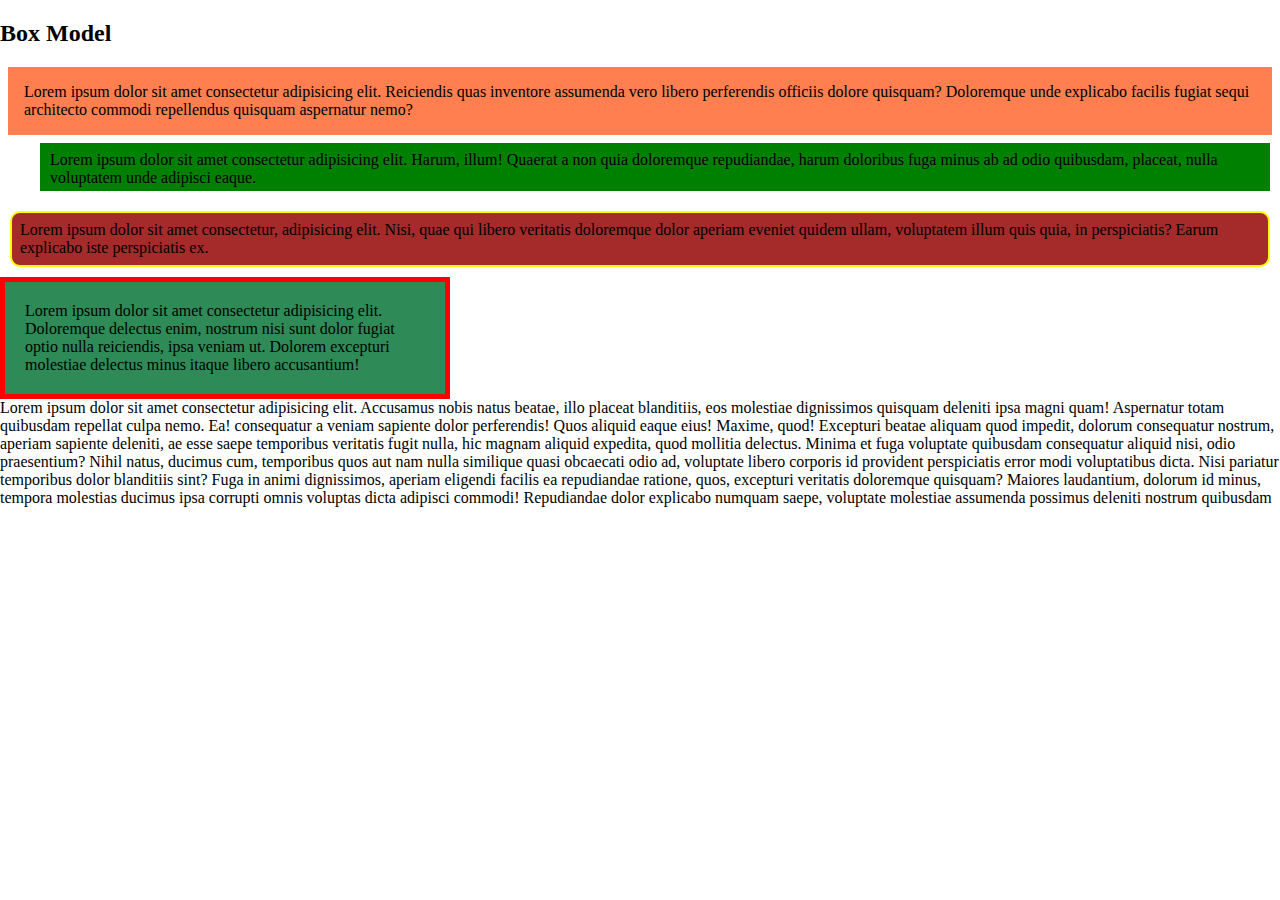
<file: aula2209.html>
<!DOCTYPE html>
<html lang="pt">

<head>
    <meta charset="UTF-8">
    <meta http-equiv="X-UA-Compatible" content="IE=edge">
    <meta name="viewport" content="width=device-width, initial-scale=1.0">
    <title>Document</title>
    <link rel="stylesheet" href="css/styles2209.css">
</head>

<body>
    <h2>Box Model</h2>
    <div class="box1">
        Lorem ipsum dolor sit amet consectetur adipisicing elit. Reiciendis
        quas inventore assumenda vero libero perferendis officiis dolore quisquam?
        Doloremque unde explicabo facilis
        fugiat sequi architecto commodi repellendus quisquam aspernatur nemo?

    </div>

    <div class="box2">
        Lorem ipsum dolor sit amet consectetur adipisicing elit.
        Harum, illum! Quaerat a non quia doloremque repudiandae, harum doloribus
        fuga minus ab ad odio quibusdam, placeat, nulla voluptatem unde adipisci eaque.
    </div>

    <div class="box3">
        Lorem ipsum dolor sit amet consectetur, adipisicing elit.
        Nisi, quae qui libero veritatis doloremque dolor aperiam eveniet quidem ullam,
        voluptatem illum quis quia,
        in perspiciatis? Earum explicabo iste perspiciatis ex.
    </div>

    <div class="box4">
        Lorem ipsum dolor sit amet consectetur adipisicing elit.
        Doloremque delectus enim, nostrum nisi sunt dolor fugiat optio nulla reiciendis,
        ipsa veniam ut.
        Dolorem excepturi molestiae delectus minus itaque libero accusantium!
    </div>

    <div>
        Lorem ipsum dolor sit amet consectetur adipisicing elit.
        Accusamus nobis natus beatae, illo placeat blanditiis,
        eos molestiae dignissimos quisquam deleniti ipsa magni quam!
        Aspernatur totam quibusdam repellat culpa nemo. Ea!
        consequatur a veniam sapiente dolor perferendis! Quos aliquid eaque
        eius!
        Maxime, quod! Excepturi beatae aliquam quod impedit, dolorum consequatur nostrum, aperiam sapiente deleniti,
        ae esse saepe temporibus veritatis fugit nulla, hic magnam aliquid
        expedita, quod mollitia delectus. Minima et fuga voluptate quibusdam consequatur aliquid nisi, odio praesentium?
        Nihil natus, ducimus cum, temporibus quos aut nam nulla similique quasi obcaecati odio ad, voluptate libero
        corporis id provident perspiciatis error modi voluptatibus dicta. Nisi pariatur temporibus dolor blanditiis
        sint?
        Fuga in animi dignissimos, aperiam eligendi facilis ea repudiandae ratione, quos, excepturi veritatis doloremque
        quisquam? Maiores laudantium, dolorum id minus, tempora molestias ducimus ipsa corrupti omnis voluptas dicta
        adipisci commodi!
        Repudiandae dolor explicabo numquam saepe, voluptate molestiae assumenda possimus deleniti nostrum quibusdam
    </div>

</html>
</file>
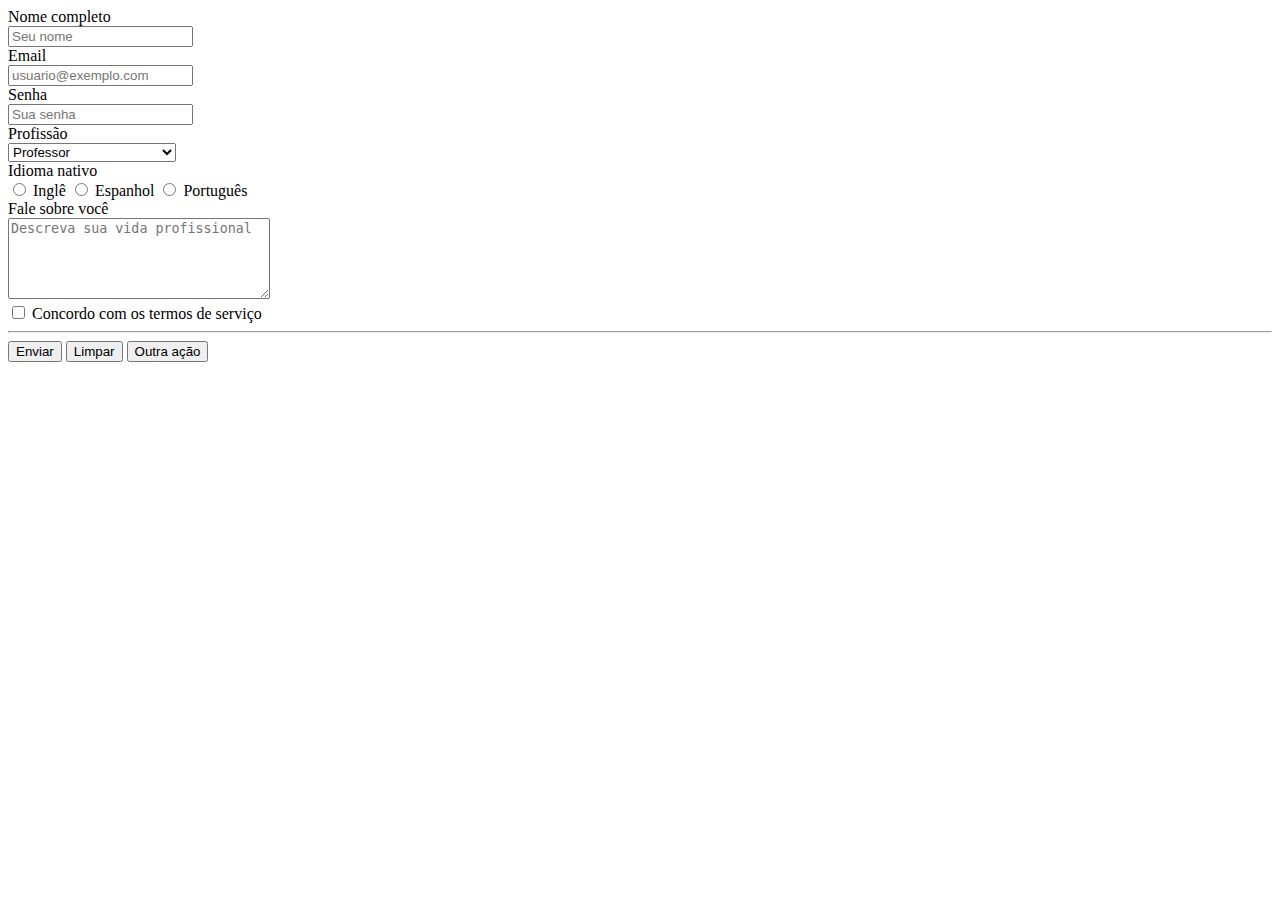
<file: cadastro.html>
<!DOCTYPE html>
<html lang="pt">

<head>
    <meta charset="UTF-8">
    <meta http-equiv="X-UA-Compatible" content="IE=edge">
    <meta name="viewport" content="width=device-width, initial-scale=1.0">
    <title>Document</title>
</head>

<body>
    <!--Container de inputs-->
    <form>
        <div>
            <!--label é o rotulo do campo(dar um nome)-->
            <label for="campoNome">Nome completo</label><br>
            <!--Campo de entrada de dados-->
            <!--placeholder = dica p/usuario-->
            <!--required = obrigatorio-->
            <input id="campoNome" name="campoNome" type="text" placeholder="Seu nome" required />
        </div>

        <div>
            <label for="campoEmail">Email</label><br>
            <input id="campoEmail" name="campoEmail" type="email" placeholder="usuario@exemplo.com" required>

        </div>

        <div>
            <label for="campoSenha">Senha</label><br>
            <input id="campoSenha" name="campoSenha" type="password" placeholder="Sua senha" minlength="8" required />

        </div>

        <div>

            <label for="campoProfissao">Profissão</label><br>
            <select id="campoProfissao" name="campoProfissao" required>
                <option value="professor">Professor</option>
                <option value="técnico">Técnico</option>
                <option value="especialista">Especialista</option>
                <option value="nda">Nenhuma das anteriores</option>
            </select>
        </div>

        <div>

            <label>Idioma nativo</label><br>

            <input id="checkIngles" name="campoIdioma" type="radio" value="Ingles" required />
            <label for="checkIngles">Inglê</label>

            <input id="checkEspanhol" name="campoIdioma" type="radio" value="espanhol" required />
            <label for="checkEspanhol">Espanhol</label>

            <input id="checkPortugues" name="campoIdioma" type="radio" value="portugues" required />
            <label for="checkPortugues">Português</label>

        </div>

        <div>
            <label for="campoResumo">Fale sobre você</label><br>
            <textarea name="campoResumo" id="campoResumo" minlength="30" maxlength="128" rows="5" cols="30"
                placeholder="Descreva sua vida profissional"></textarea>

        </div>

        <div>
            <input type="checkbox" name="concordaTermos" required />
            <label for="checkTermos">Concordo com os termos de serviço</label>
        </div>

        <hr />
        <button type="submit">Enviar</button>
        <button type="reset">Limpar</button>
        <button type="button" onclick="alert('oi')">Outra ação</button>
    </form>
</body>

</html>
</file>
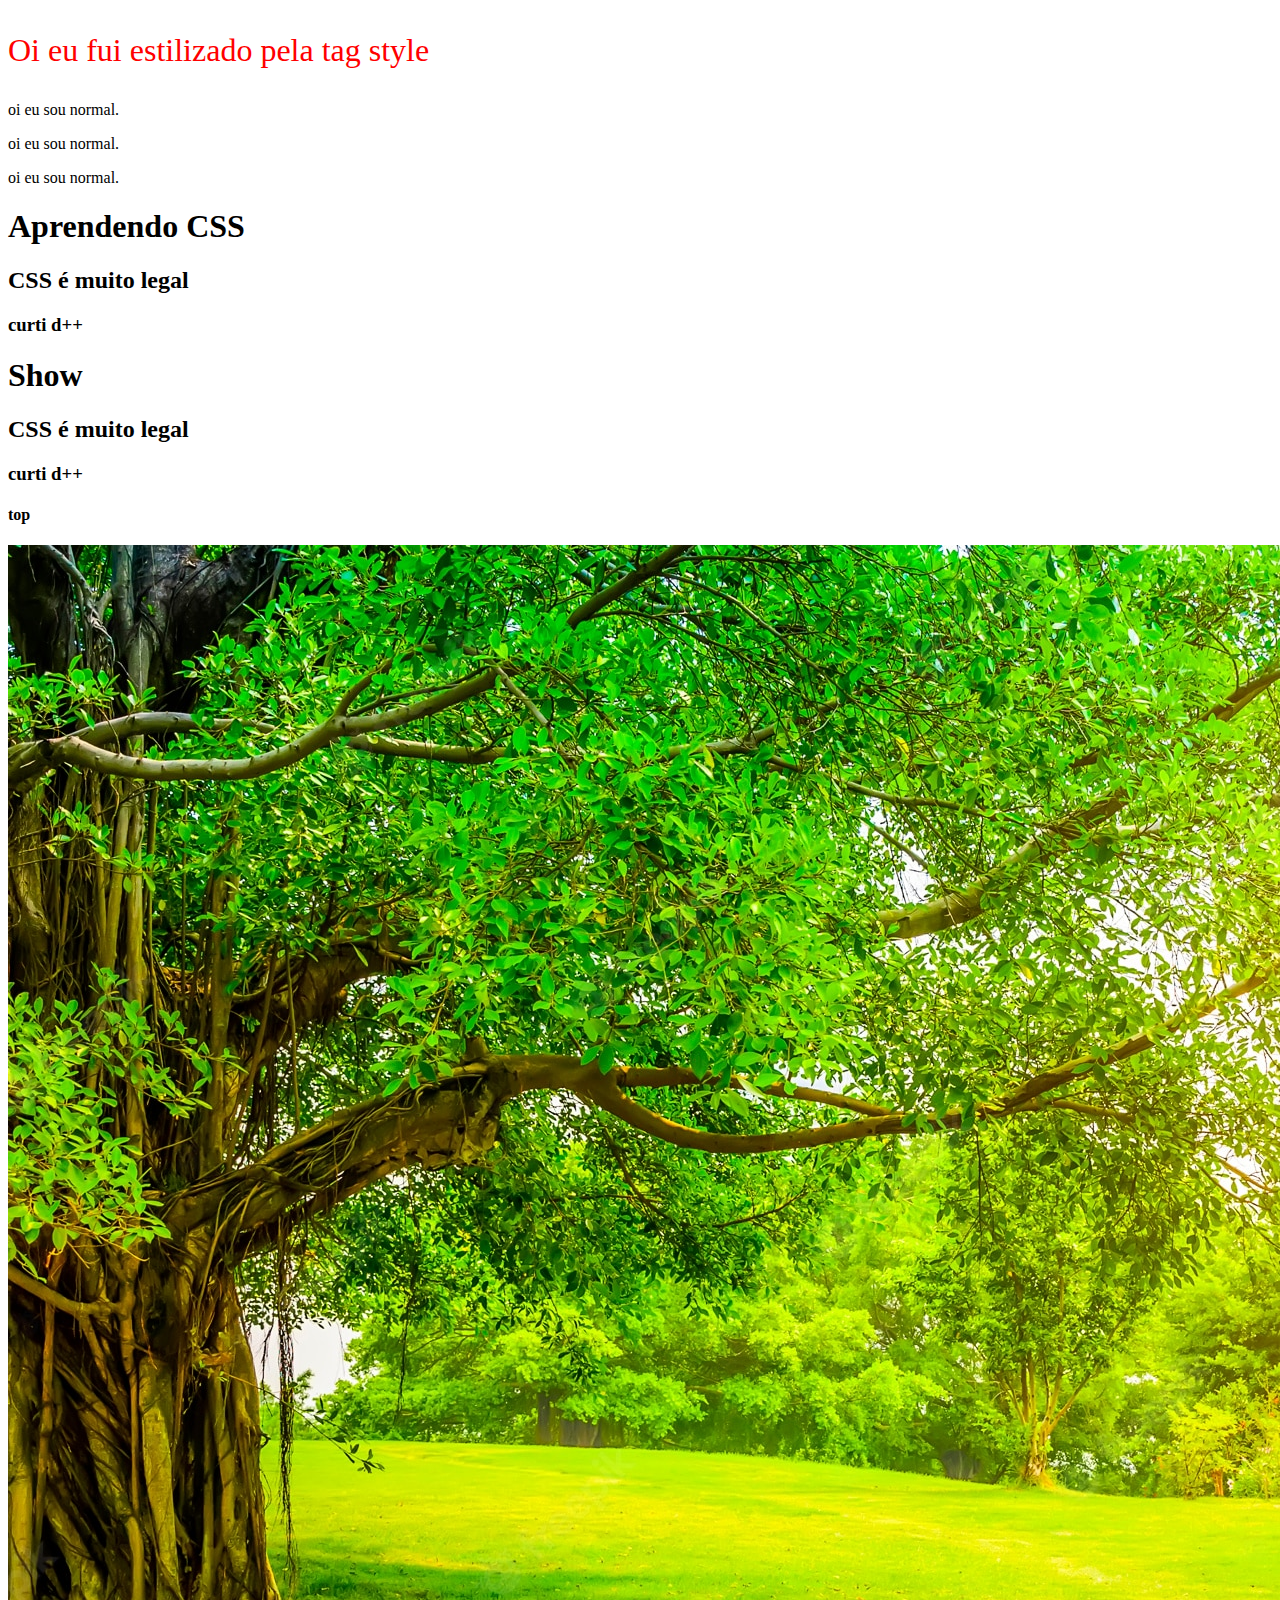
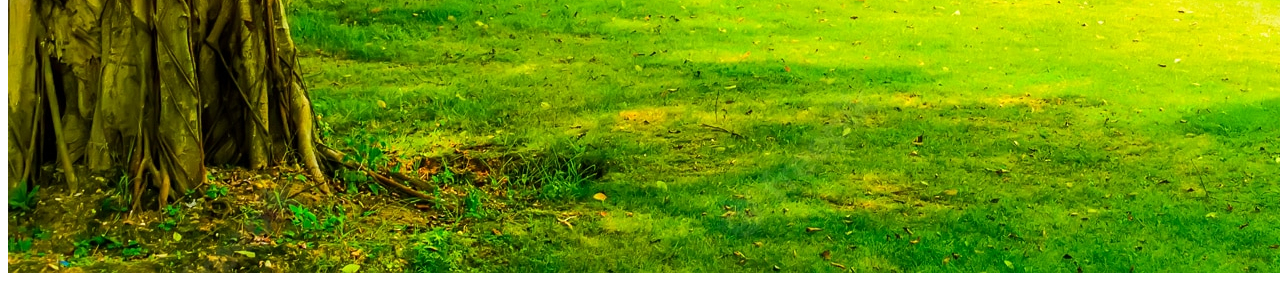
<file: conhecendo-css.html>
<!DOCTYPE html>
<html lang="en">

<head>
    <meta charset="UTF-8">
    <meta http-equiv="X-UA-Compatible" content="IE=edge">
    <meta name="viewport" content="width=device-width, initial-scale=1.0">
    <title>Document</title>
    <style>
        /* Código CSS */
        /*
            <seletor> {
                propriedade: valor;
                propriedade: valor;
            }

            Formas de uso:
            1) Inline = vai direto no elemento
            2) Tag <style> vai direto no html
            3) Dentro de arquivo separado
        */


        /* p {
            color: blue;
            font-size: 24px;
            font-size: italic;

        }
        */
    </style>
    <!--stylesheet folha de estilo-->
    <link rel="styleheet" href="css/style.css">

    <link rel="preconnect" href="https://fonts.googleapis.com">
    <link rel="preconnect" href="https://fonts.gstatic.com" crossorigin>
    <link
        href="https://fonts.googleapis.com/css2?family=Dancing+Script&family=Kaushan+Script&family=Montserrat:ital,wght@0,100;0,200;0,300;0,400;0,500;0,600;0,700;0,800;0,900;1,100;1,200;1,300;1,400;1,500;1,600;1,700;1,800;1,900&family=Pinyon+Script&family=Work+Sans:ital,wght@0,600;0,700;0,800;0,900;1,500;1,600;1,700;1,800;1,900&display=swap"
        rel="stylesheet">

</head>

<body>
    <!--Inline = atributo style-->
    <p style="color:red; font-size: 32px ">
        Oi eu fui estilizado pela tag style</p>

    <p>oi eu sou normal.</p>

    <p>oi eu sou normal.</p>

    <p>oi eu sou normal.</p>

    <h1 id="#meu-h1">Aprendendo CSS</h1>
    <h2>CSS é muito legal</h2>
    <h3>curti d++</h3>

    <h1 class="cabecalho">Show</h1>
    <h2 class="cabecalho">CSS é muito legal</h2>
    <h3 class="cabecalho">curti d++</h3>
    <h4 class="cabecalho">top</h4>
    <div class="quadrado"></div>
    <img class="banner" src="html_css/imagen/belo-parque_1417-1418.jpg" />

</body>

</html>
</file>
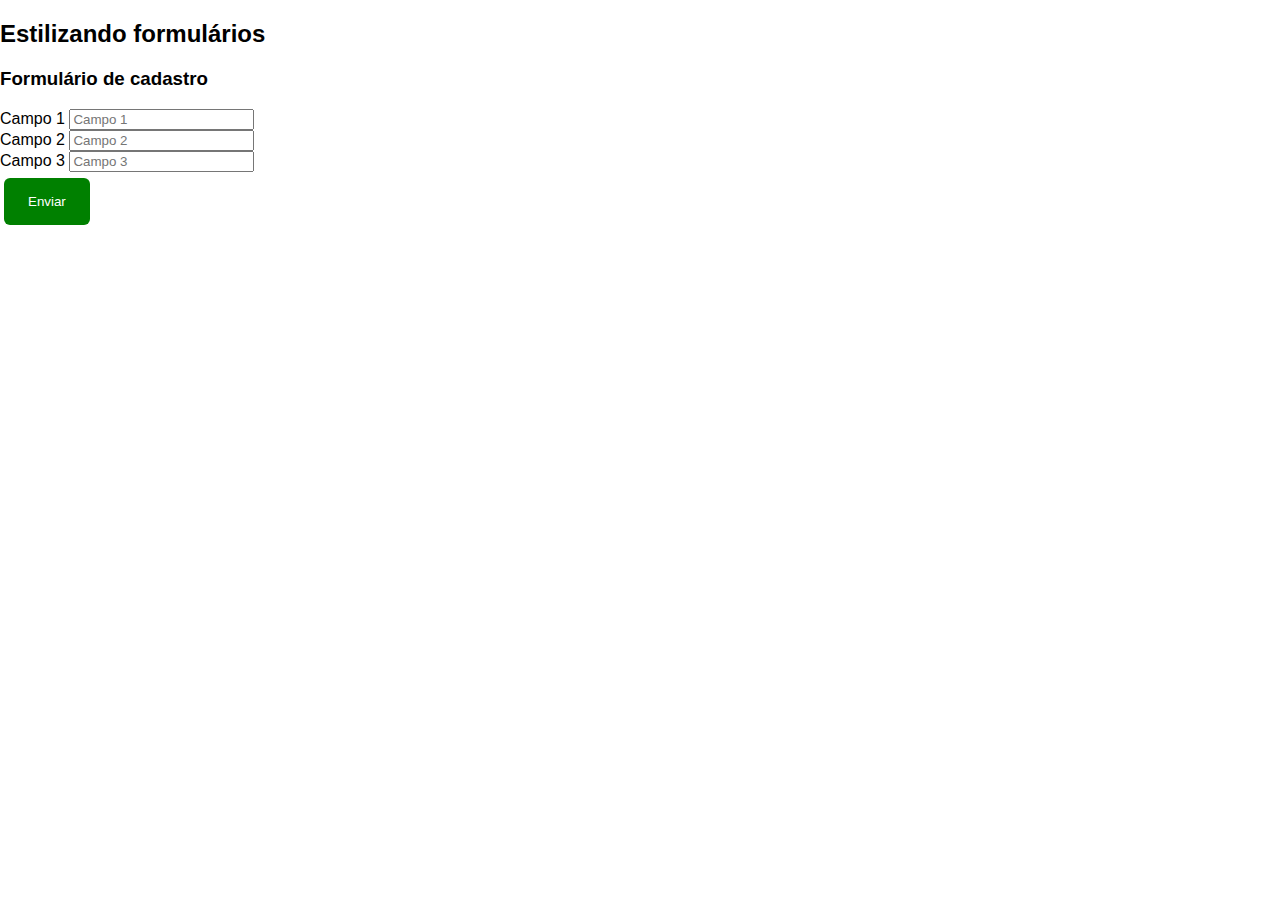
<file: formulario2309.html>
<!DOCTYPE html>
<html lang="en">

<head>
    <meta charset="UTF-8">
    <meta http-equiv="X-UA-Compatible" content="IE=edge">
    <meta name="viewport" content="width=device-width, initial-scale=1.0">
    <title>Document</title>
    <link rel="stylesheet" href="css/estilo2322.css">
</head>

<body>
    <section>
        <h2>Estilizando formulários</h2>
        <div>
            <form class="my-form">
                <h3>Formulário de cadastro</h3>
                <div class="my-form-group">
                    <label for="">Campo 1</label>
                    <input type="text" placeholder="Campo 1" />
                </div>
                <div class="my-form-group">
                    <label for="">Campo 2</label>
                    <input type="text" placeholder="Campo 2" />
                </div>
                <div class="my-form-group">
                    <label for="">Campo 3</label>
                    <input type="text" placeholder="Campo 3" />
                </div>

                <button class="my-button toda-largura">Enviar</button>
            </form>
        </div>
    </section>
</body>

</html>
</file>
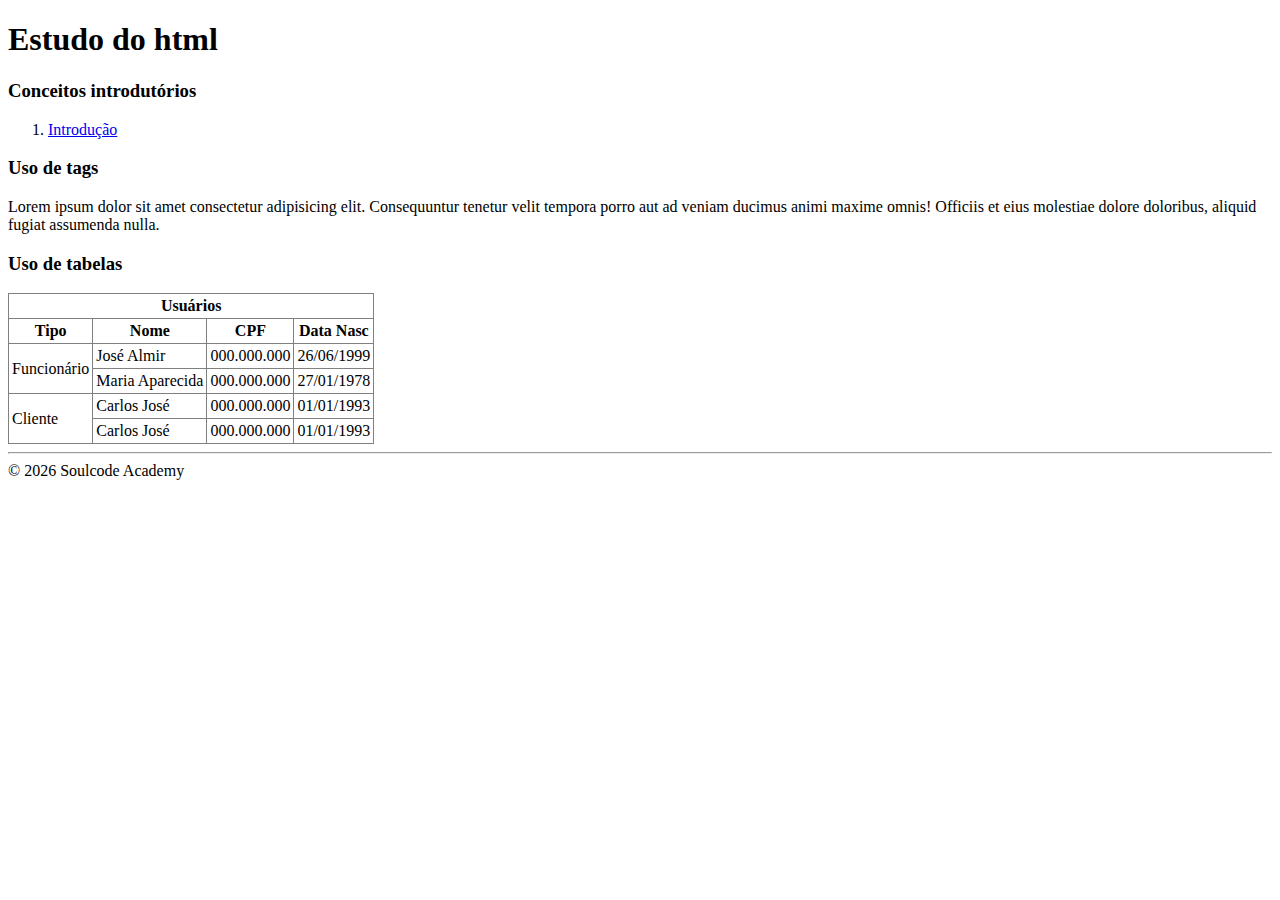
<file: wiki.html>
<!DOCTYPE html>
<html lang="en">

<head>
    <meta charset="UTF-8">
    <meta http-equiv="X-UA-Compatible" content="IE=edge">
    <meta name="viewport" content="width=device-width, initial-scale=1.0">
    <title>Document</title>
</head>

<body>
    <header>
        <!--CABEÇALHO = INTRODUZ ALGO-->
        <h1>Estudo do html</h1>
        <h3>Conceitos introdutórios</h3>
        <nav>
            <!-- Agrupa Links de navegação-->
            <ol>
                <li><a href="#intro">Introdução</a></li>
            </ol>
        </nav>
    </header>
    <main>
        <!-- Conteúdo principal da página-->
        <section>
            <!--Separa tópicos /conteúdos-->
            <h3>Uso de tags</h3>
            <p>
                Lorem ipsum dolor sit amet consectetur adipisicing elit.
                Consequuntur tenetur velit tempora porro aut ad veniam ducimus
                animi maxime omnis!
                Officiis et eius molestiae dolore doloribus, aliquid fugiat assumenda nulla.
            </p>
        </section>

        <section>
            <h3>Uso de tabelas</h3>
            <table border="1" cellpadding="3" style="border-collapse: collapse">
                <thead>
                    <!--CABEÇALHO da tabela-->

                    <tr>
                        <th colspan="4">Usuários</th>
                        <!--colspan = duração da coluna -->
                    </tr>

                    <tr>
                        <th>Tipo</th>
                        <th>Nome</th> <!-- Table Header (colunas)-->
                        <th>CPF</th>
                        <th>Data Nasc</th>
                    </tr> <!-- Table row (títulos)-->

                </thead>

                <tbody>
                    <tr>
                        <!-- rowspan vai expandir (duração da linha)-->
                        <td rowspan="2">Funcionário</td>
                        <td>José Almir</td> <!-- Table Data (dados da tabela)-->
                        <td>000.000.000</td>
                        <td>26/06/1999</td>
                    </tr>

                    <tr>
                        <td>Maria Aparecida</td> <!-- Table Data-->
                        <td>000.000.000</td>
                        <td>27/01/1978</td>
                    </tr>

                    <tr>

                        <td rowspan="2">Cliente</td>
                        <td>Carlos José</td> <!-- Table Data-->
                        <td>000.000.000</td>
                        <td>01/01/1993</td>
                    </tr>

                    <tr>
                        <td>Carlos José</td> <!-- Table Data-->
                        <td>000.000.000</td>
                        <td>01/01/1993</td>
                    </tr>

                </tbody>

            </table>

        </section>

    </main>
    <hr /> <!--  linha Horizontal-->
    <footer>
        <!-- Dá informações sobre autoria/encerra o conteúdo-->
        &copy;
        <script>
            document.write(new Date().getFullYear())
        </script>
        Soulcode Academy
    </footer>
</body>

</html>
</file>
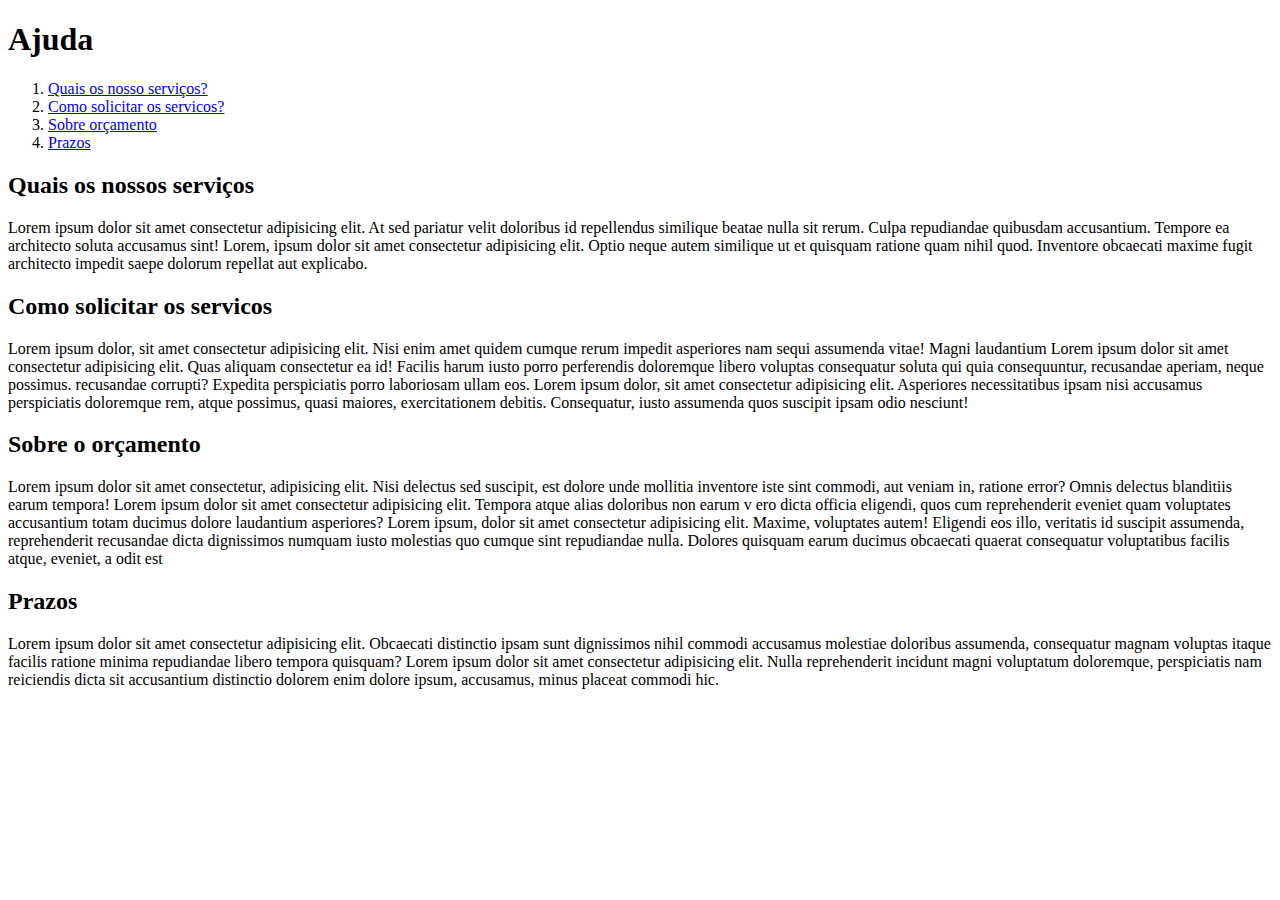
<file: html_css/ajuda.html>
<!DOCTYPE html>
<html lang="pt-br">

<head>
    <meta charset="UTF-8">
    <meta http-equiv="X-UA-Compatible" content="IE=edge">
    <meta name="viewport" content="width=device-width, initial-scale=1.0">
    <title>Ajuda</title>
</head>

<body>
    <h1>Ajuda</h1>
    <!-- unodered list(ul), ordered list(ol)-->
    <ol>
        <li><a href="#Serviços">Quais os nosso serviços?</a></li>
        <li><a href="#Solicitar">Como solicitar os servicos?</a></li>
        <li><a href="#orçamento">Sobre orçamento</a></li>
        <li><a href="#prazos">Prazos</a></li>
    </ol>

    <!--Organiza o conteúdo-->
    <div>
        <h2 id="serviços">Quais os nossos serviços</h2>
        <p>
            Lorem ipsum dolor sit amet consectetur
            adipisicing elit. At sed pariatur velit doloribus
            id repellendus similique beatae nulla sit rerum.
            Culpa repudiandae quibusdam accusantium.
            Tempore ea architecto soluta accusamus sint!
            Lorem, ipsum dolor sit amet consectetur
            adipisicing elit. Optio neque autem similique
            ut et quisquam ratione quam nihil quod.
            Inventore obcaecati maxime fugit architecto
            impedit
            saepe dolorum repellat aut explicabo.
        </p>
    </div>

    <div>
        <h2 id="solicitar">Como solicitar os servicos</h2>
        <p>
            Lorem ipsum dolor, sit amet consectetur adipisicing elit.
            Nisi enim amet quidem cumque rerum impedit asperiores nam sequi assumenda vitae!
            Magni laudantium
            Lorem ipsum dolor sit amet consectetur adipisicing elit. Quas aliquam
            consectetur ea id! Facilis harum iusto porro perferendis doloremque
            libero voluptas consequatur soluta qui quia consequuntur,
            recusandae aperiam, neque possimus.
            recusandae corrupti? Expedita perspiciatis porro laboriosam ullam eos.
            Lorem ipsum dolor, sit amet consectetur adipisicing elit.
            Asperiores necessitatibus ipsam nisi accusamus perspiciatis doloremque rem,
            atque possimus, quasi maiores, exercitationem debitis.
            Consequatur, iusto assumenda quos suscipit ipsam odio nesciunt!
        </p>
    </div>

    <div>
        <h2 id="orçamento">Sobre o orçamento</h2>
        <p>
            Lorem ipsum dolor sit amet consectetur, adipisicing elit.
            Nisi delectus sed suscipit, est dolore unde mollitia inventore
            iste sint commodi,
            aut veniam in, ratione error? Omnis delectus blanditiis earum tempora!
            Lorem ipsum dolor sit
            amet consectetur adipisicing elit.
            Tempora atque alias doloribus non earum v
            ero dicta officia eligendi, quos cum reprehenderit eveniet quam
            voluptates accusantium totam ducimus dolore laudantium asperiores?
            Lorem ipsum, dolor sit amet consectetur adipisicing elit. Maxime, voluptates autem! Eligendi eos illo,
            veritatis id suscipit assumenda, reprehenderit recusandae dicta dignissimos numquam iusto molestias quo
            cumque sint repudiandae nulla.
            Dolores quisquam earum ducimus obcaecati quaerat consequatur voluptatibus facilis atque, eveniet, a odit est

        </p>
    </div>

    <div>
        <h2 id="prazos">Prazos</h2>
        Lorem ipsum dolor sit amet consectetur adipisicing elit.
        Obcaecati distinctio ipsam sunt dignissimos nihil commodi
        accusamus molestiae doloribus assumenda, consequatur magnam
        voluptas itaque
        facilis ratione minima repudiandae libero
        tempora quisquam?
        Lorem ipsum dolor sit amet consectetur
        adipisicing elit. Nulla reprehenderit incidunt magni voluptatum doloremque, perspiciatis nam reiciendis dicta
        sit accusantium distinctio dolorem enim dolore ipsum,
        accusamus, minus placeat commodi hic.
    </div>



</body>

</html>
</file>
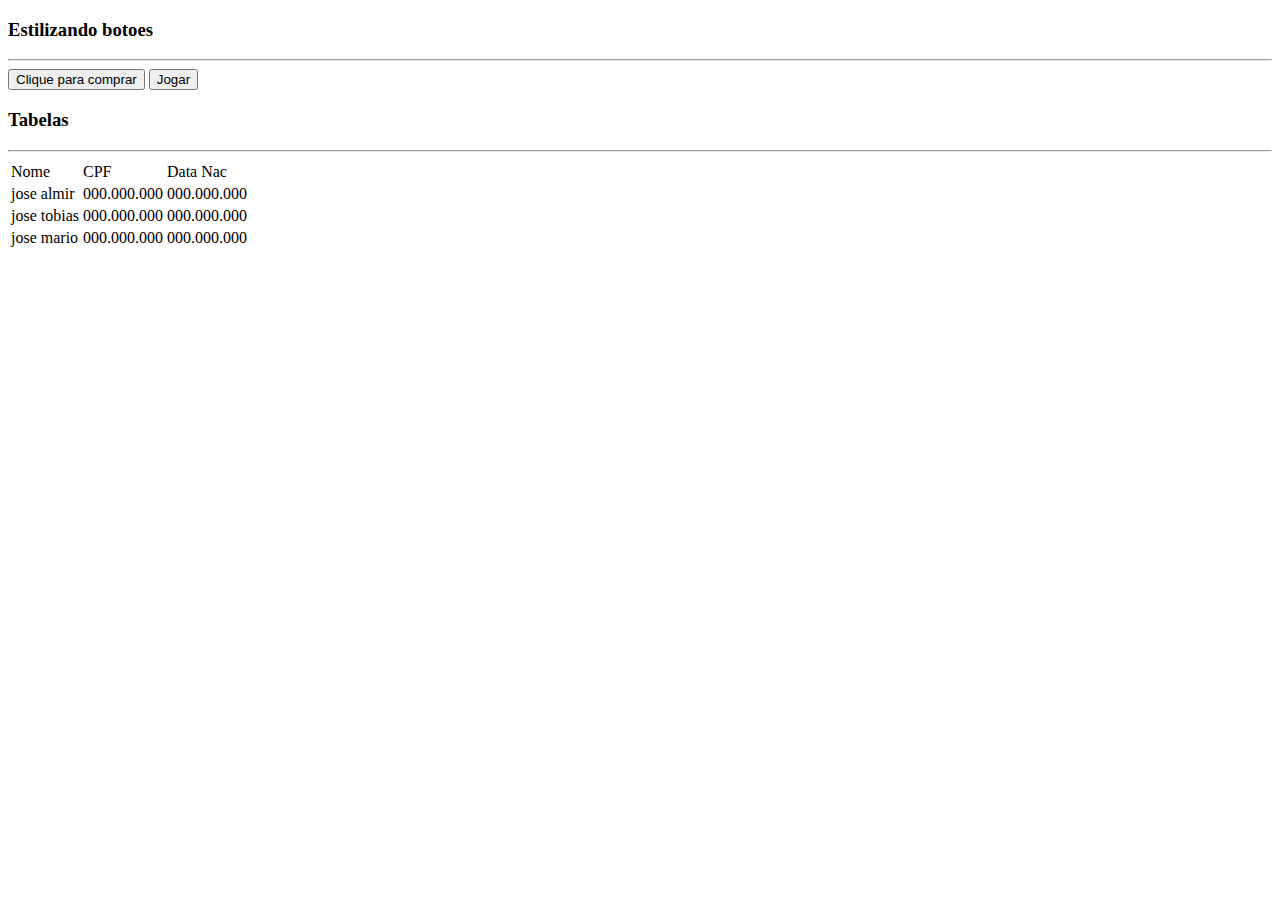
<file: html_css/aula2309.html>
<!DOCTYPE html>
<html lang="en">

<head>
    <meta charset="UTF-8">
    <meta http-equiv="X-UA-Compatible" content="IE=edge">
    <meta name="viewport" content="width=device-width, initial-scale=1.0">
    <title>Document</title>
    <link rel="stylesheet" href="">


</head>

<body>
    <section>
        <h3>Estilizando botoes</h3>
        <hr>
        <button class=my-button>Clique para comprar</button>
        <button class="my-button com-azul">Jogar</button>

    </section>

    <section>
        <h3>Tabelas</h3>
        <hr />
        <section>
            <table class="my-table">
                <thead>
                    <tr>
                        <td>Nome</td>
                        <td>CPF</td>
                        <td>Data Nac</td>
                    </tr>
                </thead>

                <tbody>
                    <tr>
                        <td>jose almir</td>
                        <td>000.000.000</td>
                        <td>000.000.000</td>
                    </tr>

                    <tr>
                        <td>jose tobias</td>
                        <td>000.000.000</td>
                        <td>000.000.000</td>
                    </tr>

                    <tr>
                        <td>jose mario</td>
                        <td>000.000.000</td>
                        <td>000.000.000</td>
                    </tr>
                </tbody>

            </table>

        </section>


</body>

</html>
</file>
<file: css/styles2209.css>
h3{
    background-color: crimson;
}

.box1{
    background-color: coral;
    padding: 16px; /* espaçamento de 16 */
    margin: 8px;
}

.box2{
    background-color: green;
    /*T R B L = horário*/
    padding: 8px 20px 4px 10px;
    margin: 8px 10px 20px 40px;
}

.box3{
    background-color: brown;
    /*espessura estilo cor*/
    /*ex: dashed, dotted, solid*/
    border:  2px solid yellow;
    border-radius: 10px;
    padding: 8px;
    margin: 10px;
}

.box4{
    background-color: seagreen;
    width: 400px;
    padding: 20px; /* pode cresce a div*/
    border: 5px solid red;
}

body{
    padding: 0;
    margin: 0;
    background-image: url("https://soulcodeacademy.org/assets/images/logo/light-logo.png");
}


/* todos os elementos*/
*{
    /*box-sizing: border-box; /*fundo todo */
    background-repeat: no-repeat; /*não expandor*/
    /*background-size: cover; /*cobri todo espaço como um zoom*/
   /*background-size: contain;*/
    background-position: right bottom;
    
    /*background-attachment:fixed;*/

    
    
}
</file>
<file: css/style.css>
/*
Para usar o css tenho que linkar ele no html destino
*/

p{
    color:green;
    font-size: 20px;
    text-decoration: underline; /*sumblinhado*/

}

body{
    background-color: aqua;
    font-family: 'Montserrat', Helvetica, sans-serif;
}

/*

Tipos de seletor básico
por elemento
por id(#) => estiliza unica
por class(.) => estilização p/ varios

*/

#meu-h1{
    font-weight: 200;
    font-family: monospace;
}

.cabecalho{

    color:brown;
    text-decoration: underline;
    font-weight: 900;
}

.quadrado{
    width: 250px;
    height: 250px;
    background-color: yellow;
    border-radius: 16px;
}

.banner {
    width: 50%;
    border-radius: 16px;
}
</file>
<file: css/estilo2322.css>
*{
    box-sizing: border-box;
}


body{
    font-family: Arial, Helvetica, sans-serif;
    margin: 0;
}

.my-button{
    background-color: green;
    border: none;
    color:white;

    padding:16px 24px;
    font-size: 6px 4px;
    margin: 6px 4px;
    cursor: pointer;
    border-radius: 6px;
}

.my-button:hover{
    background-color: aqua;
}

.com-azul{
    background-color: cornflowerblue;
}

.my-table{
    width: 400;
    border-collapse: collapse;
    margin: auto;                            

}


.my-table td, .my-table th{
    border: 1px solid #add;
    padding: 8px;

}

.my-table th{
    background-color: cornflowerblue;
    padding: 12px 0;
    color: white;
}

.my-table tr:hover{
    background-color: #add;
}

.my-table tr:nth-child(even){
        background-color: #f2f2f2;
}

.my-table tr:hover{
    background-color: #add;
}

.my-table td {
    text-align: center;
    height: 50px;
}
</file>
